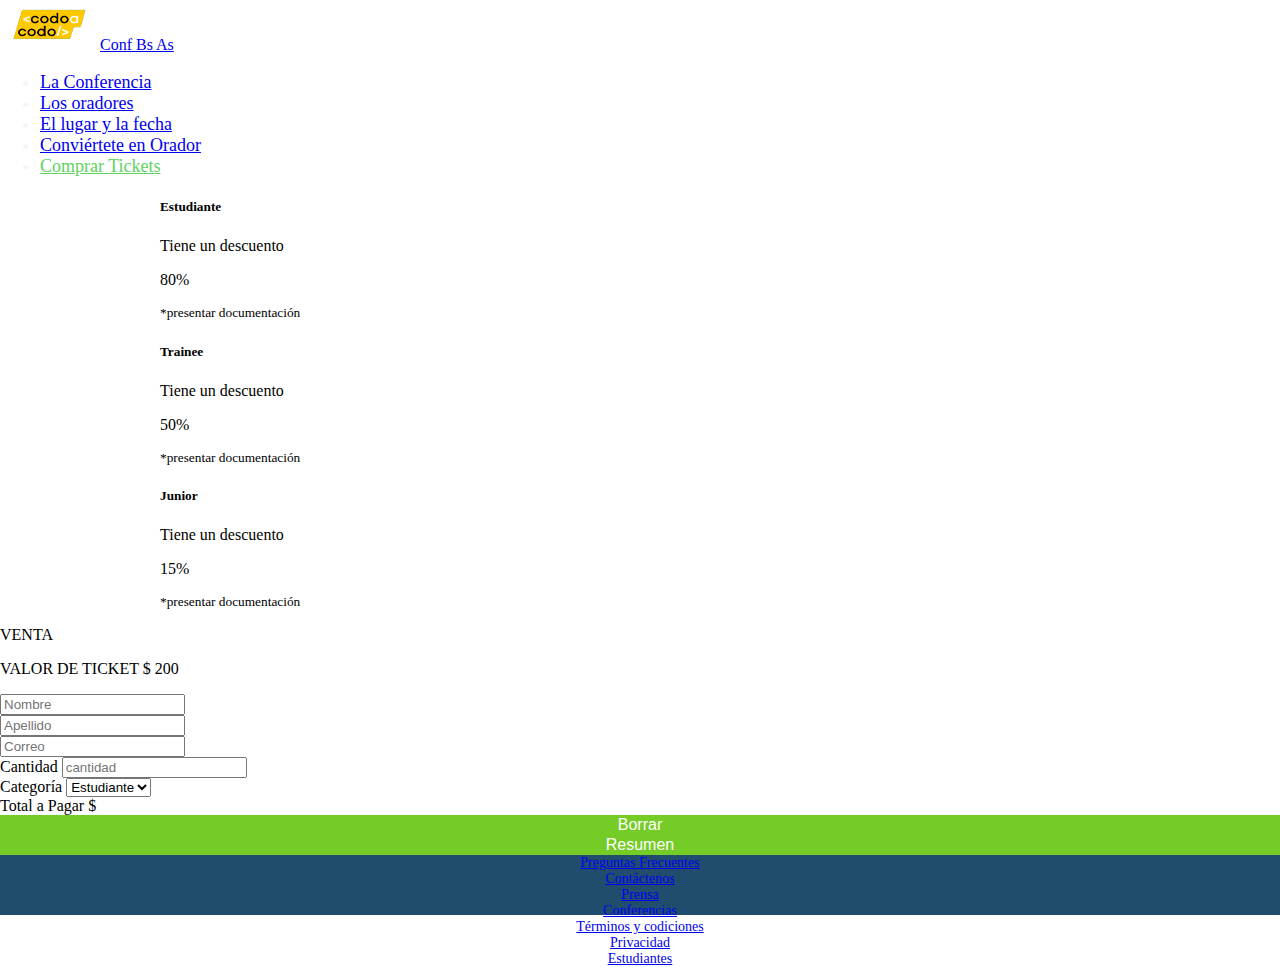
<file: index2.html>
<!DOCTYPE html>
<html lang="en">
<head>
    <meta charset="UTF-8">
    <meta http-equiv="X-UA-Compatible" content="IE=edge">
    <meta name="viewport" content="width=device-width, initial-scale=1.0">
    <title>Comprar Tickets</title>
    <link rel="stylesheet" href="./css/style.css">
    <link href="https://cdn.jsdelivr.net/npm/bootstrap@5.3.0-alpha3/dist/css/bootstrap.min.css" rel="stylesheet" integrity="sha384-KK94CHFLLe+nY2dmCWGMq91rCGa5gtU4mk92HdvYe+M/SXH301p5ILy+dN9+nJOZ" crossorigin="anonymous">
    <script src="./js/compra.jss"></script>
  </head>

<body>
   
<!-- ENCABEZADO -->

<nav class="navbar navbar-dark navbar-expand-lg bg-black">
    <div class="container">
      <a class="navbar-brand" href="https://buenosaires.gob.ar">
        <img src="./img/codoacodo.png" alt="LogoCodoaCodo" width="100" height="50">Conf Bs As
      </a>
      <div class="justify-content-end" id="menu">
        <ul class="navbar-nav">
          <li class="nav-item">
            <a class="nav-link" aria-current="page" href="index.html">La Conferencia</a>
          </li>
          <li class="nav-item">
            <a class="nav-link" href="index.html#Oradores">Los oradores</a>
          </li>
          <li class="nav-item">
            <a class="nav-link" href="index.html#recuadrogris">El lugar y la fecha</a>
          </li>
          <li class="nav-item">
            <a class="nav-link active" href="index.html#convierteteEnOrador">Conviértete en Orador</a>
          </li>
          <li class="nav-item">
            <a class="nav-link" href="" id="verde">Comprar Tickets</a>
          </li>
        </ul>
      </div>
    </div>
  </nav>

<!-- PROMO CATEGORIAS -->
<div class="container-fluid w-50 justify-content-center">
<div class="card-group mt-3 w-100">
    <div class="col me-1">
      <div class="card border-2 border-primary-subtle">
        <div class="card-body text-center">
          <h5 class="card-title">Estudiante</h5>
          <p class="card-text">Tiene un descuento</p>
          <p class="fw-bolder">80%</p>
          <p id="llamada">*presentar documentación</p>
        </div>
      </div>
    </div>
    <div class="col mx-1">
        <div class="card border-2 border-success-subtle">
            <div class="card-body text-center">
                <h5 class="card-title">Trainee</h5>
                <p class="card-text">Tiene un descuento</p>
                <p class="fw-bold">50%</p>
                <p id="llamada">*presentar documentación</p>
          </div>
        </div>
      </div>
      <div class="col mx-1">
        <div class="card border-2 border-warning-subtle">
            <div class="card-body text-center">
                <h5 class="card-title">Junior</h5>
                <p class="card-text">Tiene un descuento</p>
                <p class="fw-bolder">15%</p>
                <p id="llamada">*presentar documentación</p>
          </div>
        </div>
      </div>
</div>

<!-- VALOR DE TICKET -->
<div class="text-center">
    <p class="text mt-3">VENTA</p>
    <p class="text-black fs-2" id="ValorTicket"> VALOR DE TICKET $ 200</p>
</div>

<!-- CAMPOS A COMPLETAR -->
<div class="row mt-4">
  <div class="col-md">
    <input id="nombre" type="text" class="form-control" placeholder="Nombre" aria-label="Nombre">
  </div>
  <div class="col-md">
    <input id="apellido" type="text" class="form-control" placeholder="Apellido" aria-label="Apellido">
  </div>
  <div class="col-12 mt-3">
    <input id="mail" type="text" class="form-control"  placeholder="Correo">
  </div>
  <div class="col-md-6 mt-3">
    <label for="cant" class="form-label">Cantidad</label>
    <input id="cant" type="number"min="1" value=""class="form-control" placeholder="cantidad" aria-label="Cantidad">
  </div>
  <div class="col-md-6 mt-3">
    <label for="cat" class="form-label">Categoría</label>
    <select id="cat" class="form-select">
      <option selected value="1">Estudiante</option>
      <option value="2">Trainee</option>
      <option value="3">Junior</option>
      <option value="4">Otro</option>
    </select>
  </div>

<!-- A PAGAR -->
  <div id="aPagar" class="alert alert-info mt-3" role="button">
    Total a Pagar $ 
  </div>

<!-- BOTONES -->
<div>
  <div class="row justify-content-between">
    <div class="col"> 

      <button id="btn" name="btnBorrar" class="btn" onclick='borrarDatos();'>Borrar</button> 
    </div>
    <div class="col">

      <button id="btn" name="btnResumen" class="btn" onclick='resumenCompra();'>Resumen</button>
    </div>
  </div>
</div>
</div>
</div>

<!--PIE DE PAGINA-->

<div class="container-fluid mt-3 w-100" style="background-color:rgb(32, 76, 110)">
    <div class="row justify-content-center hstack gap-5 .ms-5 mt=2" id="footer">     
      <div class="col-md-1">
        <a class="nav-link" href="https://index/pregfrec.html">Preguntas Frecuentes</a>
      </div>
      <div class="col-md-1">
        <a class="nav-link" href="https://index/contact.html">Contáctenos</a>
      </div>
      <div class="col-md-1">
        <a class="nav-link" href="https://index/prensa.html">Prensa</a>
      </div>
      <div class="col-md-1">
        <a class="nav-link" href="https://index/conferencias.html">Conferencias</a>
      </div>
      <div class="col-md-1">
        <a class="nav-link" href="https://index/termycondic.html">Términos y codiciones</a>
      </div>
      <div class="col-1">
        <a class="nav-link" href="https://index/privacidad.html">Privacidad</a>
      </div>
      <div class="col-md-1">
        <a class="nav-link" href="https://index/estudiantes.html">Estudiantes</a>
      </div>
    </div>
  </div>

  <!--EVENTOS-->
  <script>
    document.getElementById("mail").addEventListener("click", function()
      {alert("Ingrese un mail válido (nombre@domain.com) si va a gestionar la compra a través de la web.");});
    
    document.getElementById("cant").addEventListener("click", function()
      {alert("RECUERDE: Debe ingresar un valor entre 1 y 5 para luego poder gestionar la compra. Caso contrario sólo podrá calcular precio a pagar.");});
    </script>

</body>
</html>
</file>
<file: css/style.css>
body
{
    margin: 0%;
    padding: 0%;
}

#menu{
    color: whitesmoke;
    font-size: 18px;
}

#verde
{
    color: rgb(96, 211, 96) !important;
}

.carousel-item
{
    background-image: linear-gradient(rgba(0, 0, 0, 0.5), rgba(0, 0, 0, 0.5)), url("./img/ba1.jpg");
    filter: blur(20);
}

#ConfBsAs{
    margin-left: 23%;
    margin-bottom: 7%;
    text-align: end;
}

.card-group
{
    width: 75% !important; 
    margin: auto;
}

.card
{
    width: 100% !important;
}

#recuadrogris
{
    background-color: rgb(68, 66, 66);
    color: white; 
}

.hstack
{
text-decoration: none;
font-size: 14px;
width: 100%;
height: 60px;
color:lightgrey;
text-align: center;
justify-content: center; 
}

#llamada{
    font-size: smaller;
}

#btn
{
    background-color: #76CC26;
    border: #76CC26;
    text-align: center;
    color: white;
    font-size: 16px;
    width: 100%;
    justify-items: center;
}

#footer{
    color: rgb(245, 240, 240);
    font-size: 14 px;
    width: 100%;
}
</file>
